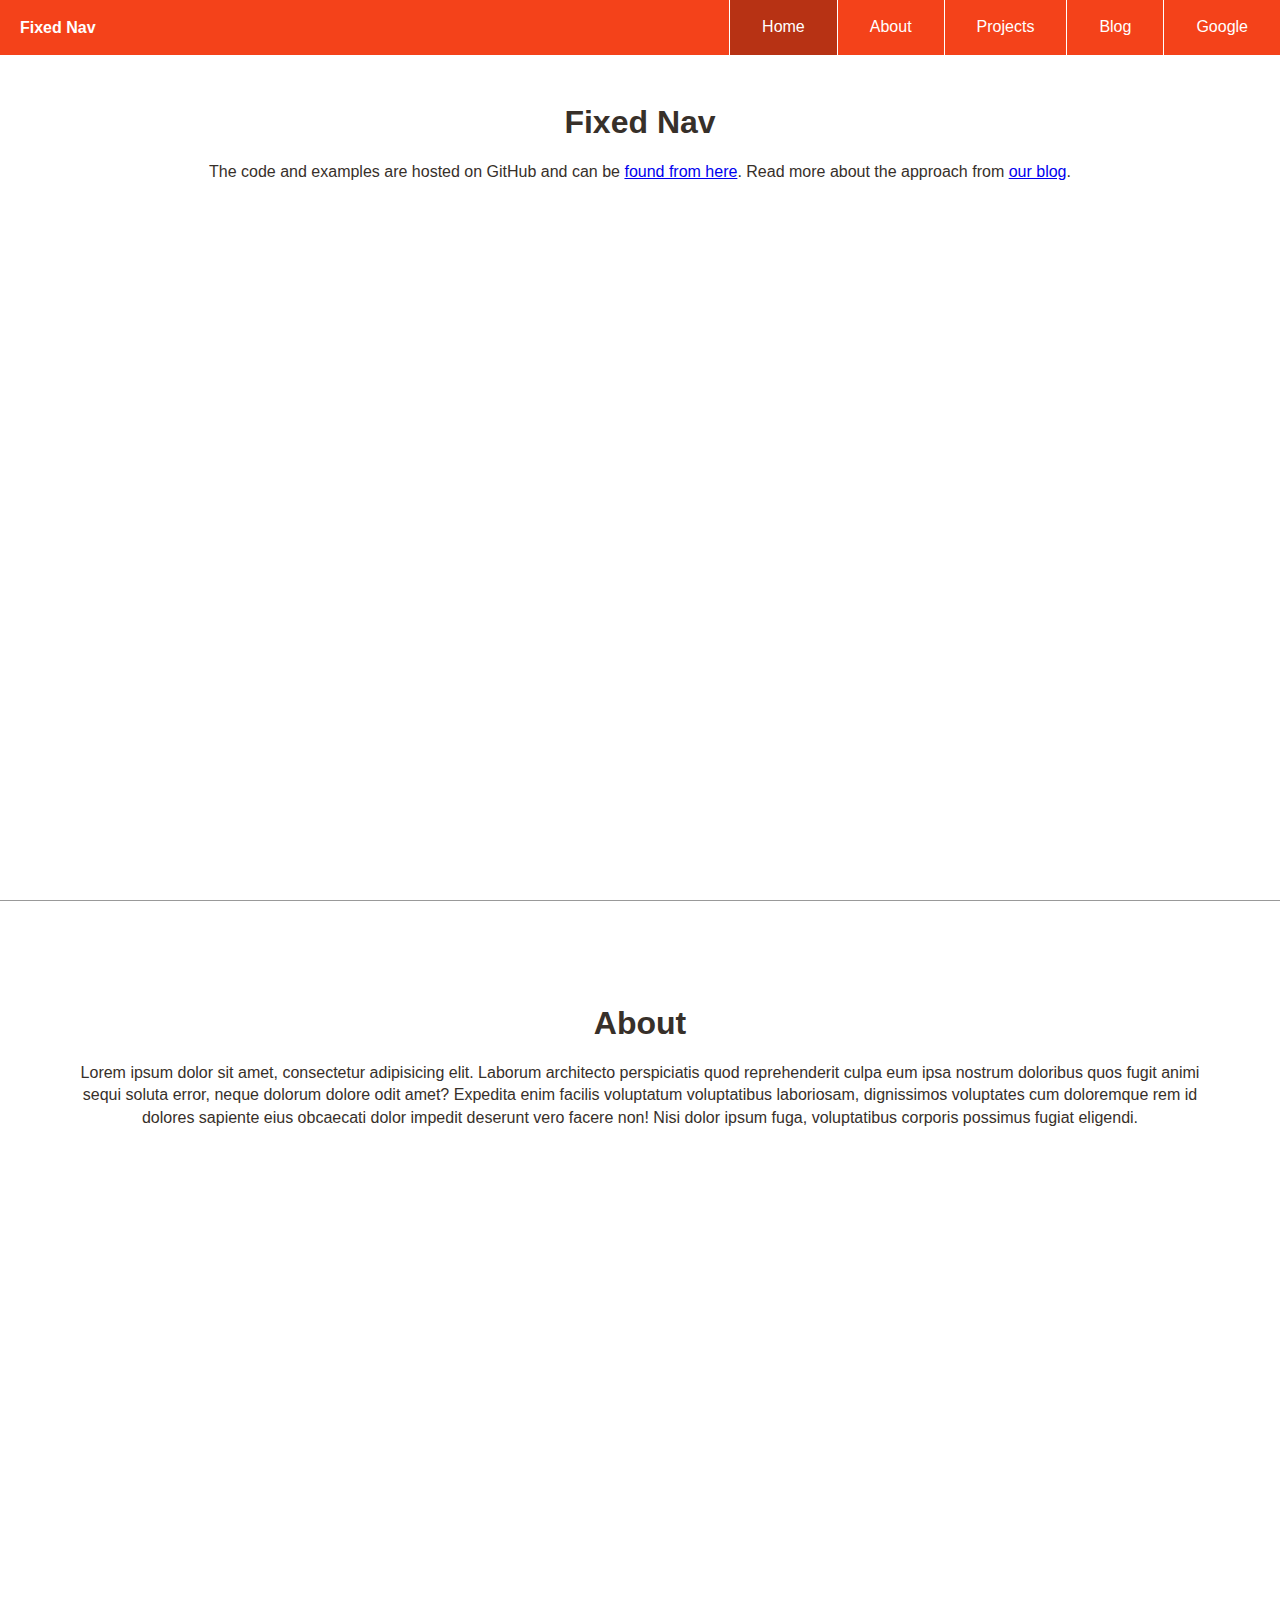
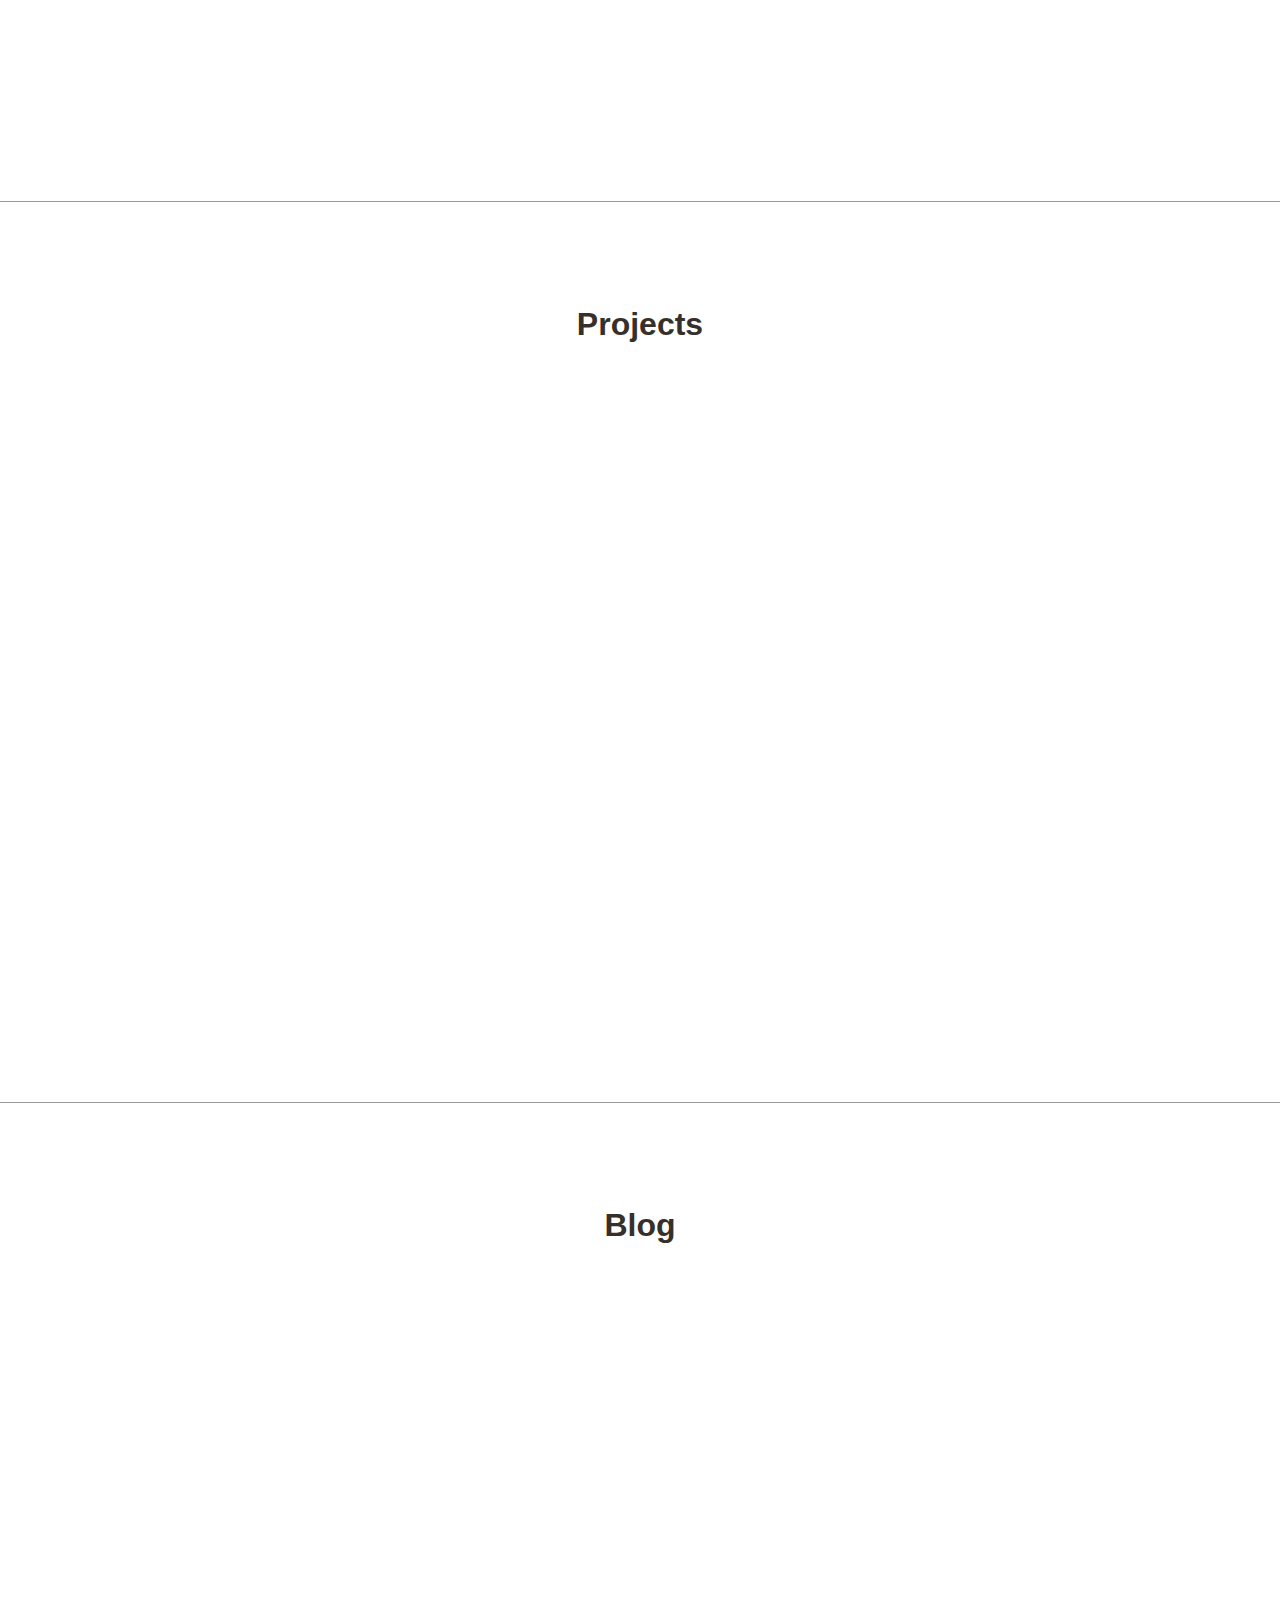
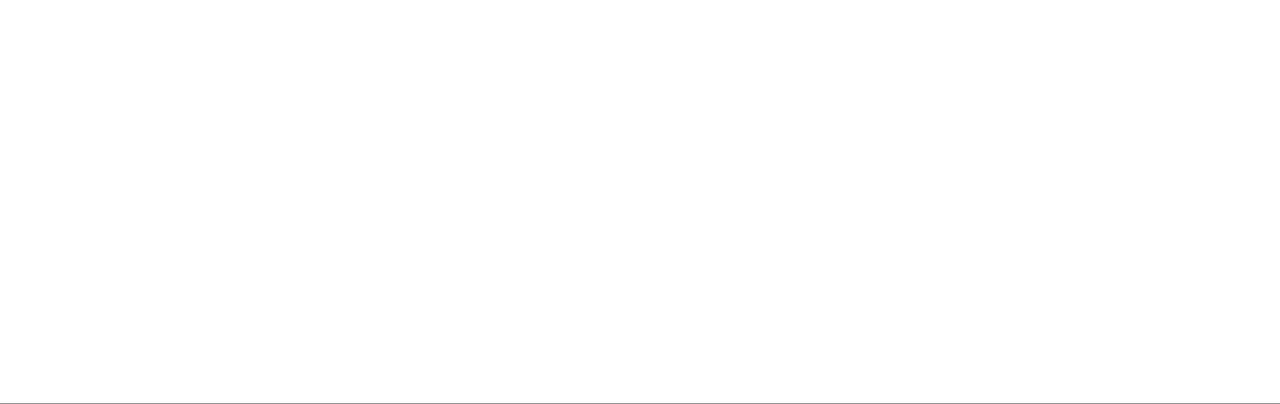
<file: fixed-nav-master/index.html>
<!DOCTYPE html>
<html lang="en">
  <head>
    <meta charset="utf-8">
    <title>Adtile Fixed Nav</title>
    <meta name="author" content="Adtile">
    <meta name="viewport" content="width=device-width,initial-scale=1">
    <link rel="stylesheet" href="css/styles.css">
    <!--[if lt IE 9]>
      <script src="http://html5shim.googlecode.com/svn/trunk/html5.js"></script>
      <link rel="stylesheet" href="css/ie.css">
    <![endif]-->
    <script src="js/responsive-nav.js"></script>
  </head>
  <body>

    <header>
      <a href="#home" class="logo" data-scroll>Fixed Nav</a>
      <nav class="nav-collapse">
        <ul>
          <li class="menu-item active"><a href="#home" data-scroll>Home</a></li>
          <li class="menu-item"><a href="#about" data-scroll>About</a></li>
          <li class="menu-item"><a href="#projects" data-scroll>Projects</a></li>
          <li class="menu-item"><a href="#blog" data-scroll>Blog</a></li>
          <li class="menu-item"><a href="http://www.google.com" target="_blank">Google</a></li>
        </ul>
      </nav>
    </header>

    <section id="home">
      <h1>Fixed Nav</h1>
      <p>The code and examples are hosted on GitHub and can be <a href="https://github.com/adtile/fixed-nav">found from here</a>. Read more about the approach from&nbsp;<a href="http://blog.adtile.me/2014/03/03/responsive-fixed-one-page-navigation/">our&nbsp;blog</a>.</p>
    </section>

    <section id="about">
      <h1>About</h1>
      <p>Lorem ipsum dolor sit amet, consectetur adipisicing elit. Laborum architecto perspiciatis quod reprehenderit culpa eum ipsa nostrum doloribus quos fugit animi sequi soluta error, neque dolorum dolore odit amet? Expedita enim facilis voluptatum voluptatibus laboriosam, dignissimos voluptates cum doloremque rem id dolores sapiente eius obcaecati dolor impedit deserunt vero facere non! Nisi dolor ipsum fuga, voluptatibus corporis possimus fugiat eligendi.</p>
    </section>

    <section id="projects">
      <h1>Projects</h1>
    </section>

    <section id="blog">
      <h1>Blog</h1>
    </section>

    <script src="js/fastclick.js"></script>
    <script src="js/scroll.js"></script>
    <script src="js/fixed-responsive-nav.js"></script>
  </body>
</html>
</file>
<file: fixed-nav-master/css/styles.css>
/* =============================================
 *
 *   FIXED RESPONSIVE NAV
 *
 *   (c) 2014 @adtileHQ
 *   http://www.adtile.me
 *   http://twitter.com/adtilehq
 *
 *   Free to use under the MIT License.
 *
 * ============================================= */

body, div,
h1, h2, h3, h4, h5, h6,
p, blockquote, pre, dl, dt, dd, ol, ul, li, hr,
fieldset, form, label, legend, th, td,
article, aside, figure, footer, header, hgroup, menu, nav, section,
summary, hgroup {
  margin: 0;
  padding: 0;
  border: 0;
}

a:active,
a:hover {
  outline: 0;
}

@-webkit-viewport { width: device-width; }
@-moz-viewport { width: device-width; }
@-ms-viewport { width: device-width; }
@-o-viewport { width: device-width; }
@viewport { width: device-width; }


/* ------------------------------------------
  RESPONSIVE NAV STYLES
--------------------------------------------- */

.nav-collapse ul {
  margin: 0;
  padding: 0;
  width: 100%;
  display: block;
  list-style: none;
}

.nav-collapse li {
  width: 100%;
  display: block;
}

.js .nav-collapse {
  clip: rect(0 0 0 0);
  max-height: 0;
  position: absolute;
  display: block;
  overflow: hidden;
  zoom: 1;
}

.nav-collapse.opened {
  max-height: 9999px;
}

.disable-pointer-events {
  pointer-events: none !important;
}

.nav-toggle {
  -webkit-tap-highlight-color: rgba(0,0,0,0);
  -webkit-touch-callout: none;
  -webkit-user-select: none;
  -moz-user-select: none;
  -ms-user-select: none;
  -o-user-select: none;
  user-select: none;
}

@media screen and (min-width: 40em) {
  .js .nav-collapse {
    position: relative;
  }
  .js .nav-collapse.closed {
    max-height: none;
  }
  .nav-toggle {
    display: none;
  }
}


/* ------------------------------------------
  DEMO STYLES
--------------------------------------------- */

body {
  -webkit-text-size-adjust: 100%;
  -ms-text-size-adjust: 100%;
  text-size-adjust: 100%;
  color: #37302a;
  background: #fff;
  font: normal 100%/1.4 sans-serif;
}

section {
  border-bottom: 1px solid #999;
  text-align: center;
  padding: 100px 0 0;
  height: 800px;
  width: 100%;
}

h1 {
  margin-bottom: .5em;
}

p {
  width: 90%;
  margin: 0 auto;
}


/* ------------------------------------------
  FIXED HEADER
--------------------------------------------- */

header {
  background: #f4421a;
  position: fixed;
  z-index: 3;
  width: 100%;
  left: 0;
  top: 0;
}

.logo {
  -webkit-tap-highlight-color: rgba(0,0,0,0);
  text-decoration: none;
  font-weight: bold;
  line-height: 55px;
  padding: 0 20px;
  color: #fff;
  float: left;
}


/* ------------------------------------------
  MASK
--------------------------------------------- */

.mask {
  -webkit-transition: opacity 300ms;
  -moz-transition: opacity 300ms;
  transition: opacity 300ms;
  background: rgba(0,0,0, .5);
  visibility: hidden;
  position: fixed;
  opacity: 0;
  z-index: 2;
  bottom: 0;
  right: 0;
  left: 0;
  top: 0;
}

.android .mask {
  -webkit-transition: none;
  transition: none;
}

.js-nav-active .mask {
  visibility: visible;
  opacity: 1;
}

@media screen and (min-width: 40em) {
  .mask {
    display: none !important;
    opacity: 0 !important;
  }
}


/* ------------------------------------------
  NAVIGATION STYLES
--------------------------------------------- */

.fixed {
  position: fixed;
  width: 100%;
  left: 0;
  top: 0;
}

.nav-collapse,
.nav-collapse * {
  -webkit-box-sizing: border-box;
  -moz-box-sizing: border-box;
  box-sizing: border-box;
}

.nav-collapse,
.nav-collapse ul {
  list-style: none;
  width: 100%;
  float: left;
}

@media screen and (min-width: 40em) {
  .nav-collapse {
    float: right;
    width: auto;
  }
}

.nav-collapse li {
  float: left;
  width: 100%;
}

@media screen and (min-width: 40em) {
  .nav-collapse li {
    width: auto;
  }
}

.nav-collapse a {
  -webkit-tap-highlight-color: rgba(0,0,0,0);
  border-top: 1px solid white;
  text-decoration: none;
  background: #f4421a;
  padding: 0.7em 1em;
  color: #fff;
  width: 100%;
  float: left;
}

.nav-collapse a:active,
.nav-collapse .active a {
  background: #b73214;
}

@media screen and (min-width: 40em) {
  .nav-collapse a {
    border-left: 1px solid white;
    padding: 1.02em 2em;
    text-align: center;
    border-top: 0;
    float: left;
    margin: 0;
  }
}

.nav-collapse ul ul a {
  background: #ca3716;
  padding-left: 2em;
}

@media screen and (min-width: 40em) {
  .nav-collapse ul ul a {
    display: none;
  }
}


/* ------------------------------------------
  NAV TOGGLE STYLES
--------------------------------------------- */

@font-face {
  font-family: "responsivenav";
  src:url("../icons/responsivenav.eot");
  src:url("../icons/responsivenav.eot?#iefix") format("embedded-opentype"),
    url("../icons/responsivenav.ttf") format("truetype"),
    url("../icons/responsivenav.woff") format("woff"),
    url("../icons/responsivenav.svg#responsivenav") format("svg");
  font-weight: normal;
  font-style: normal;
}

.nav-toggle {
  -webkit-font-smoothing: antialiased;
  -moz-osx-font-smoothing: grayscale;
  text-decoration: none;
  text-indent: -300px;
  position: relative;
  overflow: hidden;
  width: 60px;
  height: 55px;
  float: right;
}

.nav-toggle:before {
  color: #fff; /* Edit this to change the icon color */
  font: normal 28px/55px "responsivenav"; /* Edit font-size (28px) to change the icon size */
  text-transform: none;
  text-align: center;
  position: absolute;
  content: "\2261"; /* Hamburger icon */
  text-indent: 0;
  speak: none;
  width: 100%;
  left: 0;
  top: 0;
}

.nav-toggle.active:before {
  font-size: 24px;
  content: "\78"; /* Close icon */
}
</file>
<file: fixed-nav-master/css/ie.css>
/* ------------------------------------------
  OLD IE STYLES
--------------------------------------------- */

.js .nav-collapse {
  position: relative;
}

.nav-toggle {
  display: none;
}

.nav-collapse {
  float: right;
  width: auto;
}

.nav-collapse li {
  width: auto;
}

.nav-collapse a {
  border-left: 1px solid white;
  padding: 1.02em 2em;
  text-align: center;
  border-top: 0;
  float: left;
  width: auto;
  margin: 0;
}

.nav-collapse .active a {
  background: transparent;
}
</file>
